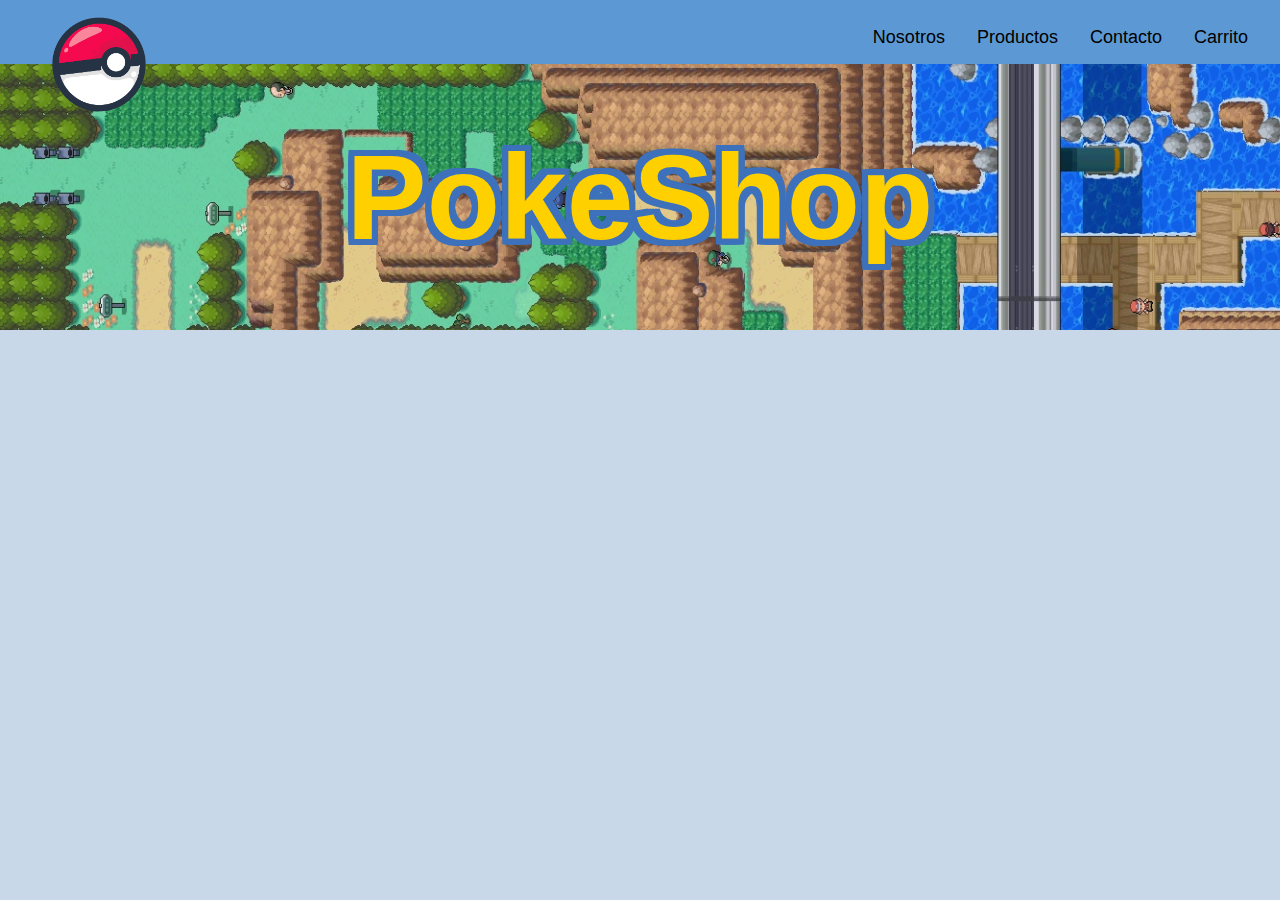
<file: OLD/index.html>
<!DOCTYPE html>
<html lang="en">
<head>
    <meta charset="UTF-8">
    <meta http-equiv="X-UA-Compatible" content="IE=edge">
    <meta name="viewport" content="width=device-width, initial-scale=1.0">
    <link rel="Stylesheet" href="./css/style.css">
    <title>Document</title>
</head>
<body>
    <Header>    
        
        <ul>
            <li>
               <ul>
                    <li>
                     <img class="logo-image" src="./recursos/imagenes/logo.png">
                    </li>
                </ul>
            </li>
            <li>
                <ul class="flex-menu">
                    <li>
                        <a href="./secciones/Nosotros.html">Nosotros</a>
                    </li>
                    <li>
                        <a href="./secciones/Productos.html">Productos</a>
                    </li>
                    <li>
                        <a href="./secciones/Contacto.html">Contacto</a>  
                    </li>
                    <li>
                        <a href="./secciones/Carrito.html">Carrito</a>
                    </li>   
                </ul>
            </li>
        </ul>
    </Header>

    <article>
        <div class="pokeshop-first-view">
            <H1>PokeShop</H1>
        </div>
        
    </article>


</body>
</html>
</file>
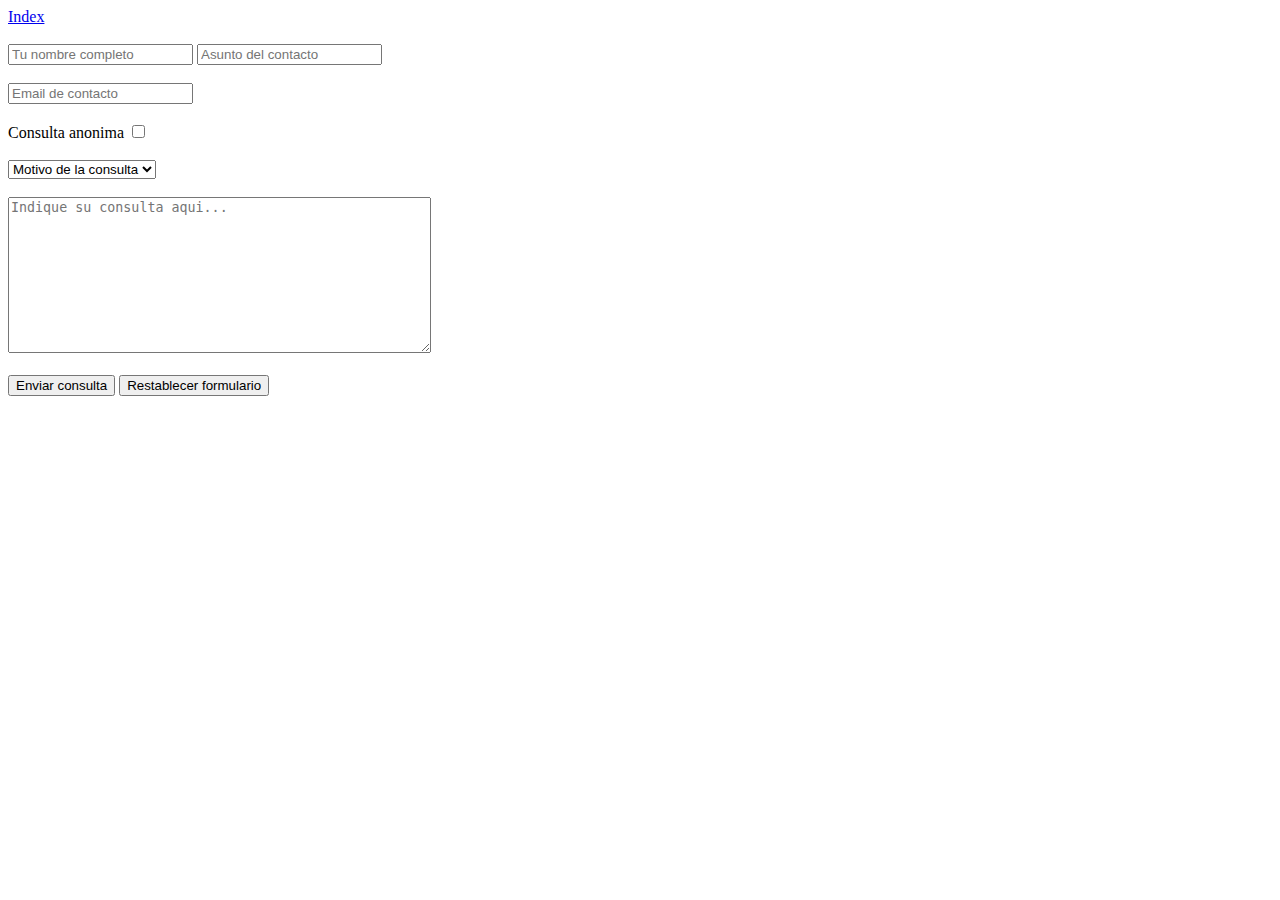
<file: OLD/secciones/Contacto.html>
<!DOCTYPE html>
<html lang="en">
<head>
    <meta charset="UTF-8">
    <meta http-equiv="X-UA-Compatible" content="IE=edge">
    <meta name="viewport" content="width=device-width, initial-scale=1.0">
    <title>Document</title>
</head>
<body>
    <a href="./index.html">Index</a>
    <br><br>

    <form action="#" method="GET">
        <input type="text" placeholder="Tu nombre completo" name="Nombre">
        <input type="text" placeholder="Asunto del contacto" name="Asunto">
        <br><br>
        <input type="text" placeholder="Email de contacto" name="email">
        <br><br>
        <span>Consulta anonima</span>
        <input type="checkbox"> 
        <br><br>
        <select name="consulta">
            <option value="Default">Motivo de la consulta</option>
            <option value="Compras">Compras</option>
            <option value="Legal">Legales</option>
            <option value="Reventa">Reventa</option>
            <option value="Soporte">Soporte</option>
            <option value="Otros">Otros</option>
        </select>
        <br><br>
        <textarea placeholder="Indique su consulta aqui..." name="textarea" cols="50" rows="10"></textarea>
        <br><br>
        <input type="submit" value="Enviar consulta">
        <input type="reset" value="Restablecer formulario">
    </form>
</body>
</html>
</file>
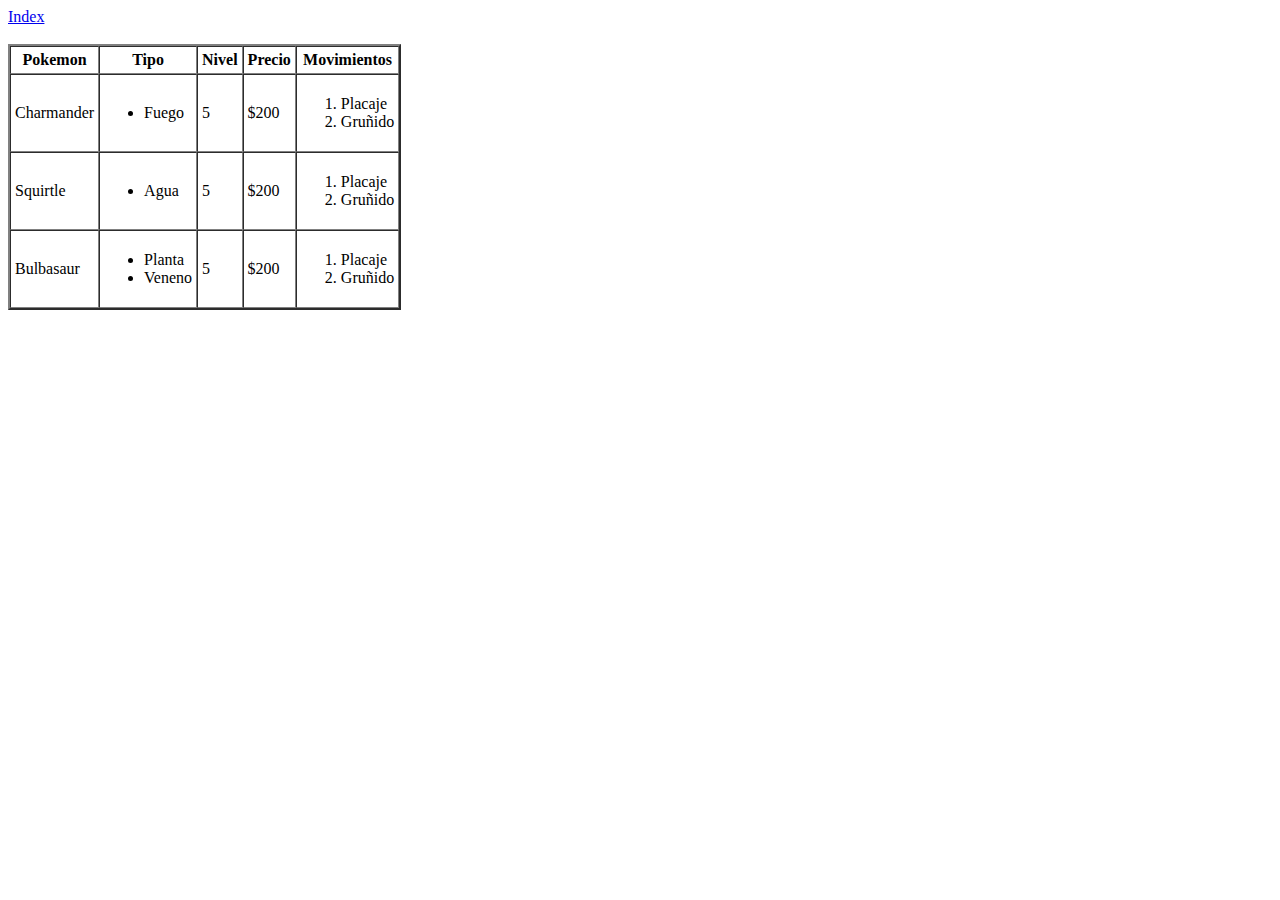
<file: OLD/secciones/Productos.html>
<!DOCTYPE html>
<html lang="en">
<head>
    <meta charset="UTF-8">
    <meta http-equiv="X-UA-Compatible" content="IE=edge">
    <meta name="viewport" content="width=device-width, initial-scale=1.0">
    <title>Document</title>
</head>
<body>
    <a href="./index.html">Index</a>
    <br><br>
    <table cellpadding="4" border="2" cellspacing="0">
        <thead>
            <th>Pokemon</th>
            <th>Tipo</th>
            <th>Nivel</th>
            <th>Precio</th>
            <th>Movimientos</th>
        </thead>
        <tbody>
            <tr>
                <td>Charmander</td>
                <td>
                    <ul>
                        <li>Fuego</li>
                    </ul>
                </td>
                <td>5</td>
                <td>$200</td>
                <td>
                    <ol>
                        <li>Placaje</li>
                        <li>Gruñido</li>
                    </ol>
                </td>
            </tr>
            <tr>
                <td>Squirtle</td>
                <td>
                    <ul>
                        <li>Agua</li>
                    </ul>
                </td>
                <td>5</td>
                <td>$200</td>
                <td>
                    <ol>
                        <li>Placaje</li>
                        <li>Gruñido</li>
                    </ol>
                </td>
            </tr>
            <tr>
                <td>Bulbasaur</td>
                <td>
                    <ul>
                        <li>Planta</li>
                        <li>Veneno</li>
                    </ul>
                </td>
                <td>5</td>
                <td>$200</td>
                <td>
                    <ol>
                        <li>Placaje</li>
                        <li>Gruñido</li>
                    </ol>
                </td>
            </tr>
        </tbody>
    </table>
</body>
</html>
</file>
<file: OLD/css/style.css>
:root {
    --celeste1: #5c99d4;
    --celeste2: #4880c0;
    --celeste3: #3d71bb;
    --gris1: #c8d8e8;
    --verde: #78c870;
}

*{
    margin: 0;
    padding: 0;
    font-family: 'Lucida Sans', 'Lucida Sans Regular', 'Lucida Grande', 'Lucida Sans Unicode', Geneva, Verdana, sans-serif;
}

body{
    background-color: var(--gris1);
}

.flex-menu{
    display: flex;
    
    flex-direction: row;
    justify-content: end;
    align-items: flex-end;
}

header ul{
background-color: var(--celeste1);
list-style-type: none;
height: 3rem;
padding-bottom: 1rem;
display: flex;
justify-content: space-between;
position: sticky;

}

header ul li ul li{
    margin-right: 2rem;
    font-size: large;
}


header ul li ul li a{
    color: black;
    font-style: normal;
    text-decoration: none;
}

header ul li ul li a:active{
    font-weight: bold;
}

.logo-image{
    height: auto;
    width: 150px;
    margin-top: .5rem;
    margin-left: 1.5rem;
}

.pokeshop-first-view{
    background-image: url(../recursos/imagenes/HGSS_Ruta_32.png);
    background-repeat: repeat-x;
    background-size: 120rem;
    
}

.pokeshop-first-view h1{
    top: 50%;
    left: 50%;
    padding-top: 4rem;
    padding-bottom: 4rem;
    text-align: center;
    font-size: 120px;
    color: rgb(255, 208, 0);
   
    text-shadow: 3px 3px 0 var(--celeste3),
    -3px 3px 0 var(--celeste3),
    3px -3px 0 var(--celeste3),
    -3px -3px 0 var(--celeste3),
    0px 3px 0 var(--celeste3),
    0px -3px 0 var(--celeste3),
    -3px 0px 0 var(--celeste3),
    3px 0px 0 var(--celeste3),
    6px 6px 0 var(--celeste3),
    -6px 6px 0 var(--celeste3),
    6px -6px 0 var(--celeste3),
    -6px -6px 0 var(--celeste3),
    0px 6px 0 var(--celeste3),
    0px -6px 0 var(--celeste3),
    -6px 0px 0 var(--celeste3),
    6px 0px 0 var(--celeste3),
    3px 6px 0 var(--celeste3),
    -3px 6px 0 var(--celeste3),
    3px -6px 0 var(--celeste3),
    -3px -6px 0 var(--celeste3),
    6px 3px 0 var(--celeste3),
    -6px 3px 0 var(--celeste3),
    6px -3px 0 var(--celeste3),
    -6px -3px 0 var(--celeste3); 
    /* https://stackoverflow.com/questions/2570972/css-font-border*/

}

.linea{

    height: 2px;
    border-color: black;
}
</file>
